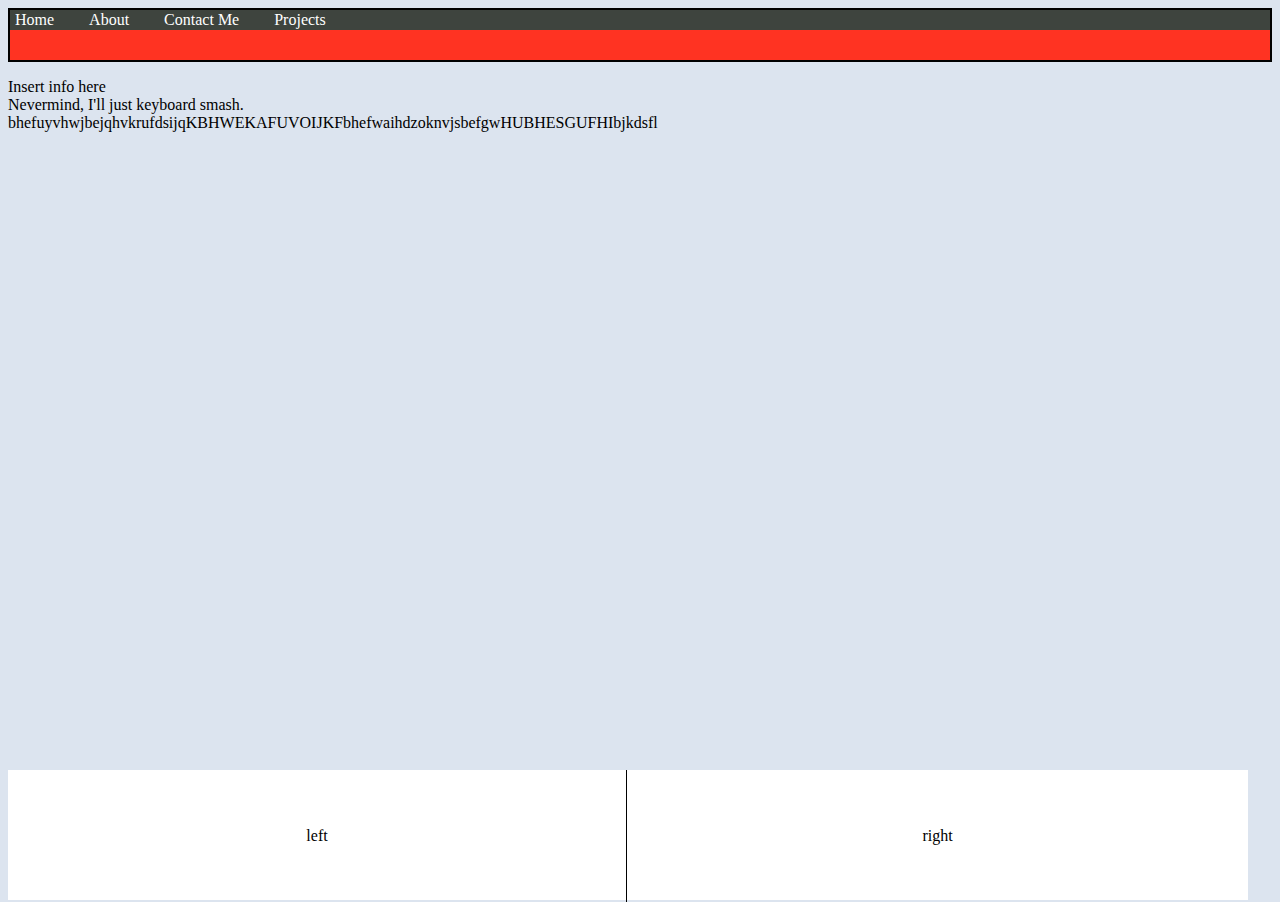
<file: index.html>
<!DOCTYPE html>
<html>
	<head>
		<title>Home</title>
		<link rel="stylesheet" href="../styles/styles.css">
		<meta charset="UTF-8">
		<style>
			nav {
				border: 2px solid black;
				background-color: #ff3322;
				height: 50px;
				line-height: 10px;
			}
			nav ul li {
				float: left;
				padding: 5px;
				padding-right: 30px;
			}
			nav ul ul {
				display: none;
			}
			nav ul li:hover > ul {
				display: block;
			}
			#footer {
			height: 130px;
			width: 1240px;
			background-color: #ffffff;
			color: #000000;
			position: absolute;
			bottom: 0px;
			z-index 10;
			text-align: center; 
			line-height: 100px;
			}
			
		</style>
	</head>
	<body style="background-color: #dce4ef;">
		<nav>
			<ul>
				<li id="home"><a href="index.html">Home</a></li>
				<li id="about"><a href="about.html">About</a></li>
				<li id="contact"><a href="contact.html">Contact Me</a></li>
				<li id="projects"><a href="projects.html">Projects</a>
				<ul>
					<li id="fence"><a href="#">Fencing Game</a></li>
				</ul>
				</li>
			</ul>
		</nav>
		<div>
			<p>Insert info here </br> Nevermind, I'll just keyboard smash. </br> bhefuyvhwjbejqhvkrufdsijqKBHWEKAFUVOIJKFbhefwaihdzoknvjsbefgwHUBHESGUFHIbjkdsfl</p>
		</div>
		<div id="footer">
			<div style="float: left; border-right: 1px solid black; width: 618px;">
				<p>left</p>
			</div>
			<div style="border-left; 1px solid black;">
				<p>right</p>
			</div>
		</div>
	</body>
</html>
</file>
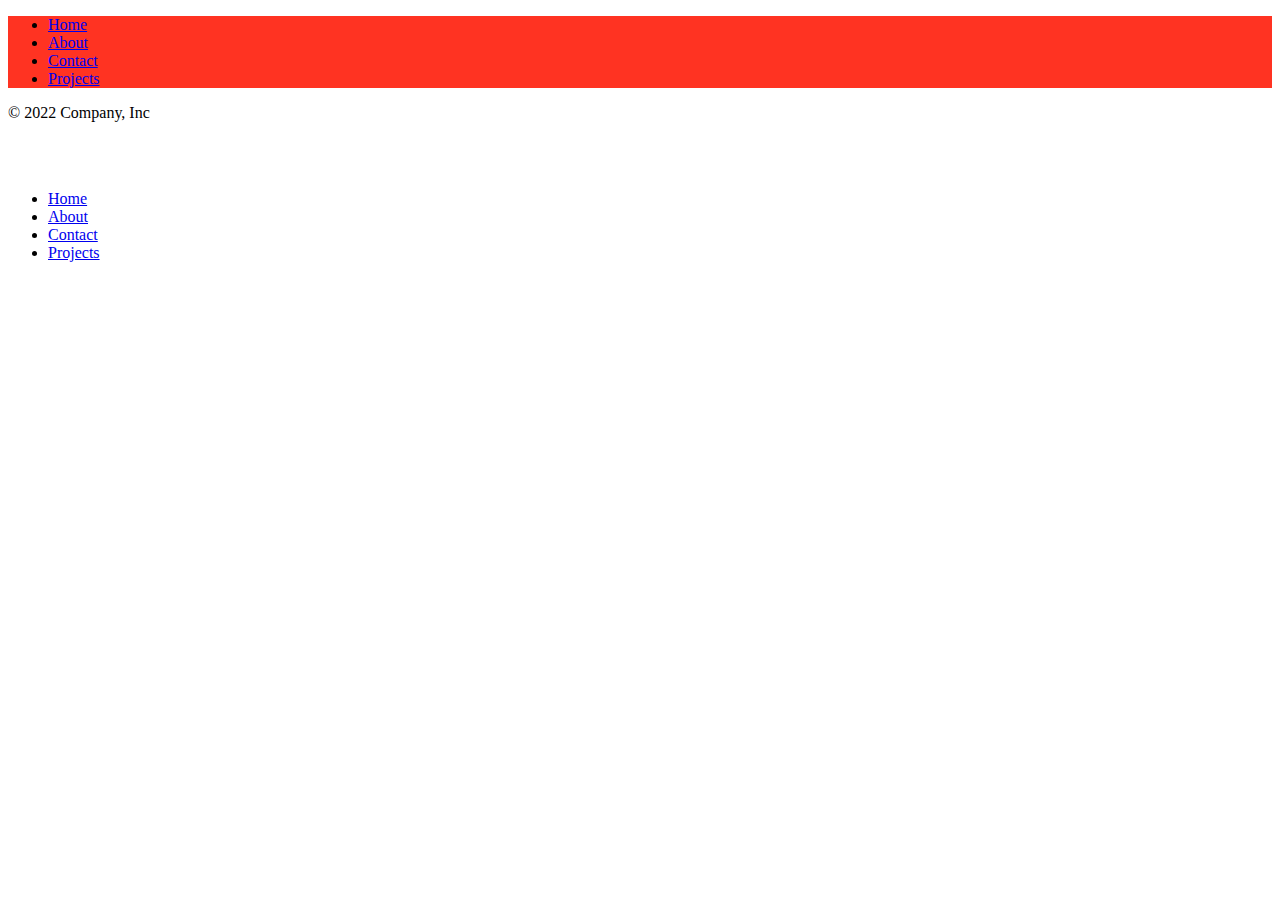
<file: HTML/index.html>
<!DOCTYPE html>
<html lang="en">
    <head>
        <title>Home</title>
        <link href="https://cdn.jsdelivr.net/npm/bootstrap@5.2.2/dist/css/bootstrap.min.css" rel="stylesheet" integrity="sha384-Zenh87qX5JnK2Jl0vWa8Ck2rdkQ2Bzep5IDxbcnCeuOxjzrPF/et3URy9Bv1WTRi" crossorigin="anonymous">
        <meta charset="UTF-8">
        <meta name="viewport" content="width=device-width, initial-scale=1">
        <style>
			header {
				background-color: #ff3322;
			}
		</style>
    </head>
    <body>
        <!-- code from https://getbootstrap.com/docs/5.2/examples/headers/ -->
        <div class="container">
            <header class="d-flex justify-content-center py-3">
              <ul class="nav nav-pills">
                <li class="nav-item"><a href="#" class="nav-link active" aria-current="page">Home</a></li>
                <li class="nav-item"><a href="about.html" class="nav-link">About</a></li>
                <li class="nav-item"><a href="contact.html" class="nav-link">Contact</a></li>
                <li class="nav-item"><a href="projects.html" class="nav-link">Projects</a></li>
              </ul>
            </header>
          </div>
          <div>
            <!--random stock background, scale to screen, add a caption.-->
          </div>
          <!-- code from https://getbootstrap.com/docs/5.2/examples/footers/ -->
          <div class="container">
            <footer class="d-flex flex-wrap justify-content-between align-items-center py-3 my-4 border-top">
              <p class="col-md-4 mb-0 text-muted">© 2022 Company, Inc</p>
          
              <a href="/" class="col-md-4 d-flex align-items-center justify-content-center mb-3 mb-md-0 me-md-auto link-dark text-decoration-none">
                <svg class="bi me-2" width="40" height="32"><use xlink:href="#bootstrap"></use></svg>
              </a>
          
              <ul class="nav col-md-4 justify-content-end">
                <li class="nav-item"><a href="index.html" class="nav-link px-2 text-muted">Home</a></li>
                <li class="nav-item"><a href="about.html" class="nav-link px-2 text-muted">About</a></li>
                <li class="nav-item"><a href="contact.html" class="nav-link px-2 text-muted">Contact</a></li>
                <li class="nav-item"><a href="projects.html" class="nav-link px-2 text-muted">Projects</a></li>
              </ul>
            </footer>
          </div>
    </body>
</html>
</file>
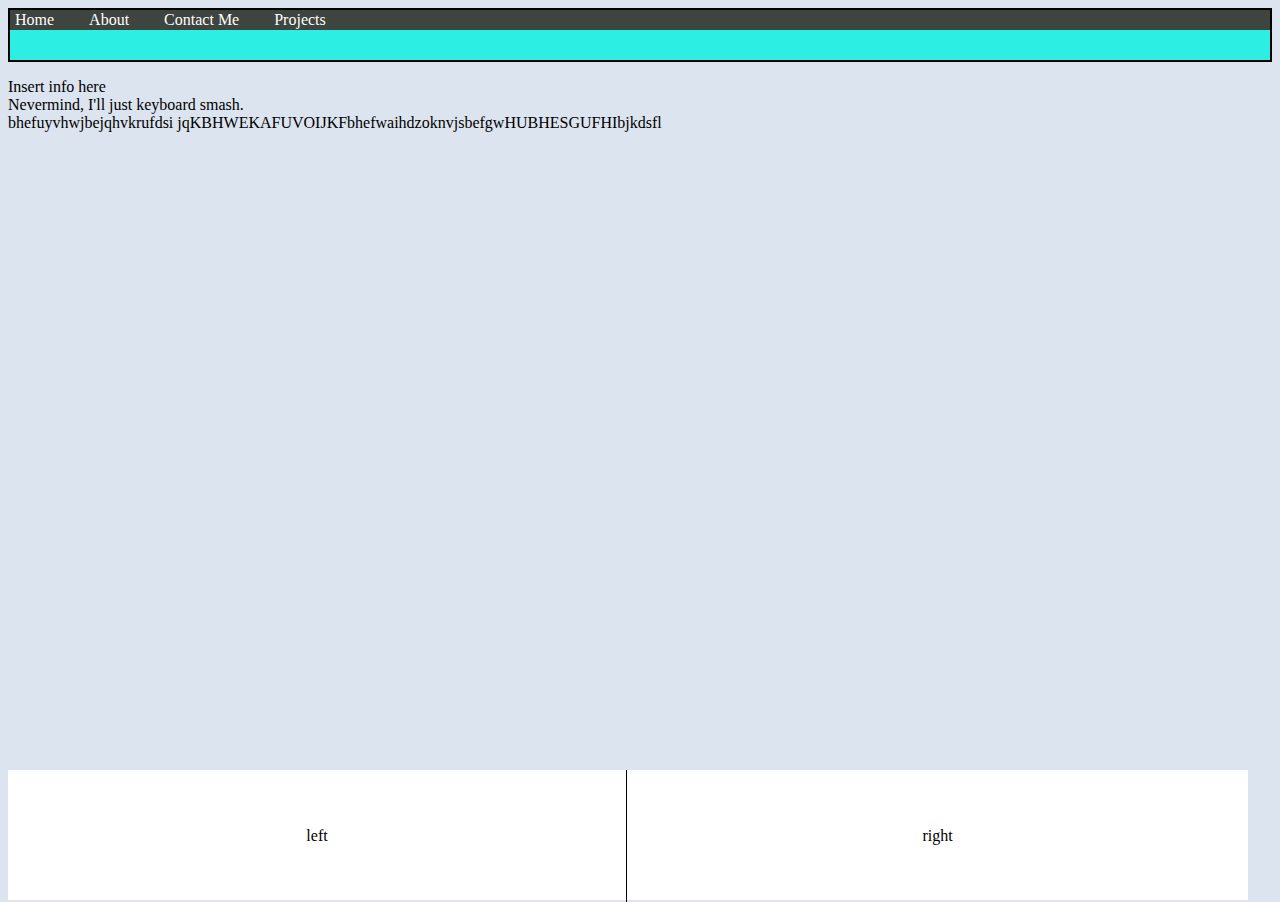
<file: about.html>
<!DOCTYPE html>
<html>
	<head>
		<title>Home</title>
		<link rel="stylesheet" href="../styles/styles.css">
		<meta charset="UTF-8">
		<style>
			nav {
				border: 2px solid black;
				background-color: #2deee3;
				height: 50px;
				line-height: 10px;
			}
			nav ul li {
				float: left;
				padding: 5px;
				padding-right: 30px;
			}
			nav ul ul {
				display: none;
			}
			nav ul li:hover > ul {
				display: block;
			}
			#footer {
			height: 130px;
			width: 1240px;
			background-color: #ffffff;
			color: #000000;
			position: absolute;
			bottom: 0px;
			z-index 10;
			text-align: center; 
			line-height: 100px;
			}
		</style>
	</head>
	<body style="background-color: #dce4ef;">
		<nav>
			<ul>
				<li id="home"><a href="index.html">Home</a></li>
				<li id="about"><a href="about.html">About</a></li>
				<li id="contact"><a href="contact.html">Contact Me</a></li>
				<li id="projects"><a href="projects.html">Projects</a>
				<ul>
					<li id="fence"><a href="#">Fencing Game</a></li>
				</ul>
				</li>
			</ul>
		</nav>
		<div>
			<p>Insert info here </br> Nevermind, I'll just keyboard smash. </br> bhefuyvhwjbejqhvkrufdsi
			jqKBHWEKAFUVOIJKFbhefwaihdzoknvjsbefgwHUBHESGUFHIbjkdsfl</p>
		</div>
		<div id="footer">
			<div style="float: left; border-right: 1px solid black; width: 618px;">
				<p>left</p>
			</div>
			<div style="border-left; 1px solid black;">
				<p>right</p>
			</div>
		</div>
	</body>
</html>
</file>
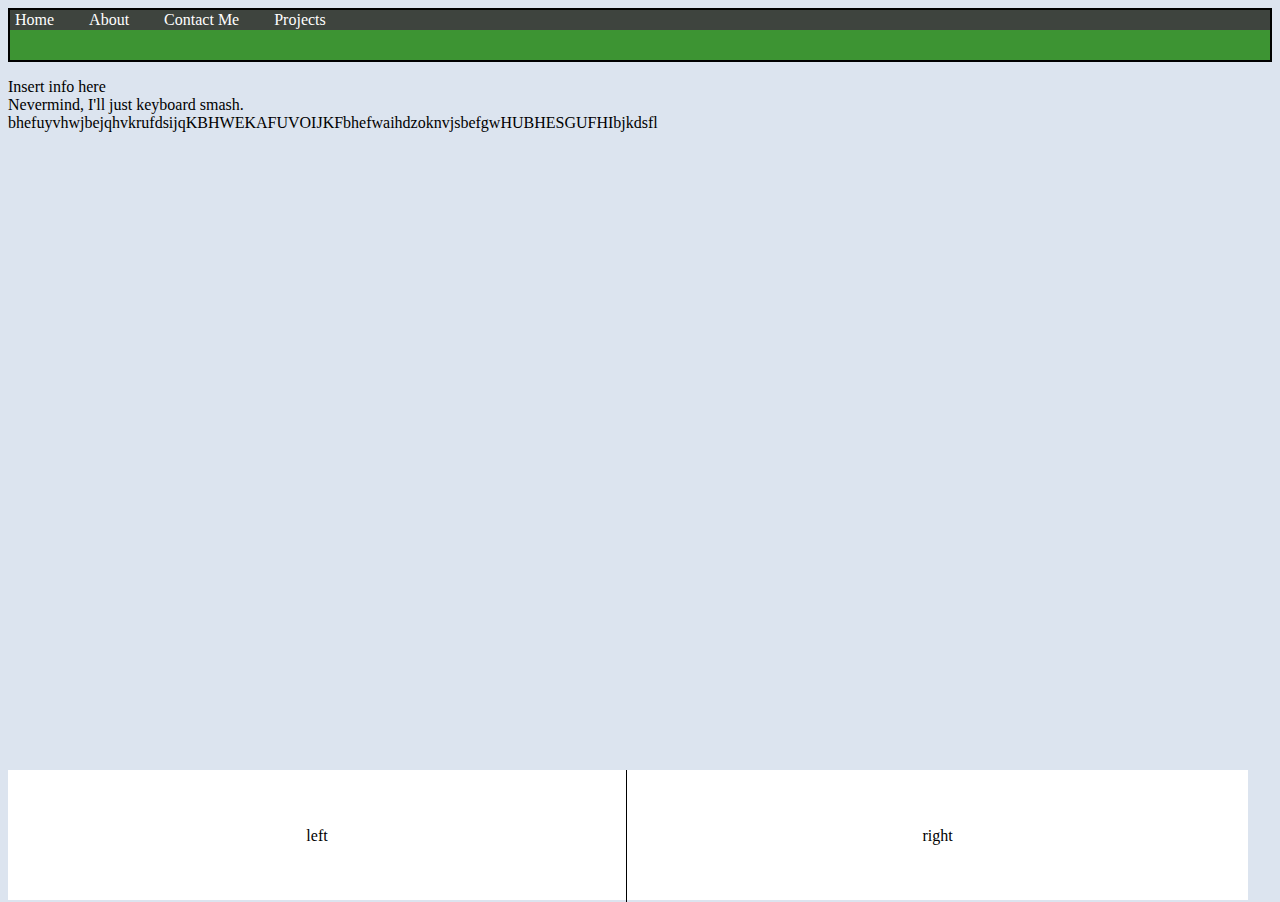
<file: contact.html>
<!DOCTYPE html>
<html>
	<head>
		<title>Home</title>
		<link rel="stylesheet" href="../styles/styles.css">
		<meta charset="UTF-8">
		<style>
			nav {
				border: 2px solid black;
				background-color: #3d9433;
				height: 50px;
				line-height: 10px;
			}
			nav ul li {
				float: left;
				padding: 5px;
				padding-right: 30px;
			}
			nav ul ul {
				display: none;
			}
			nav ul li:hover > ul {
				display: block;
			}
			#footer {
			height: 130px;
			width: 1240px;
			background-color: #ffffff;
			color: #000000;
			position: absolute;
			bottom: 0px;
			z-index 10;
			text-align: center; 
			line-height: 100px;
			}
		</style>
	</head>
	<body style="background-color: #dce4ef;">
		<nav>
			<ul>
				<li id="home"><a href="index.html">Home</a></li>
				<li id="about"><a href="about.html">About</a></li>
				<li id="contact"><a href="contact.html">Contact Me</a></li>
				<li id="projects"><a href="projects.html">Projects</a>
				<ul>
					<li id="fence"><a href="#">Fencing Game</a></li>
				</ul>
				</li>
			</ul>
		</nav>
				<div>
			<p>Insert info here </br> Nevermind, I'll just keyboard smash. </br> bhefuyvhwjbejqhvkrufdsijqKBHWEKAFUVOIJKFbhefwaihdzoknvjsbefgwHUBHESGUFHIbjkdsfl</p>
		</div>
		<div id="footer">
			<div style="float: left; border-right: 1px solid black; width: 618px;">
				<p>left</p>
			</div>
			<div style="border-left; 1px solid black;">
				<p>right</p>
			</div>
		</div>
	</body>
</html>
</file>
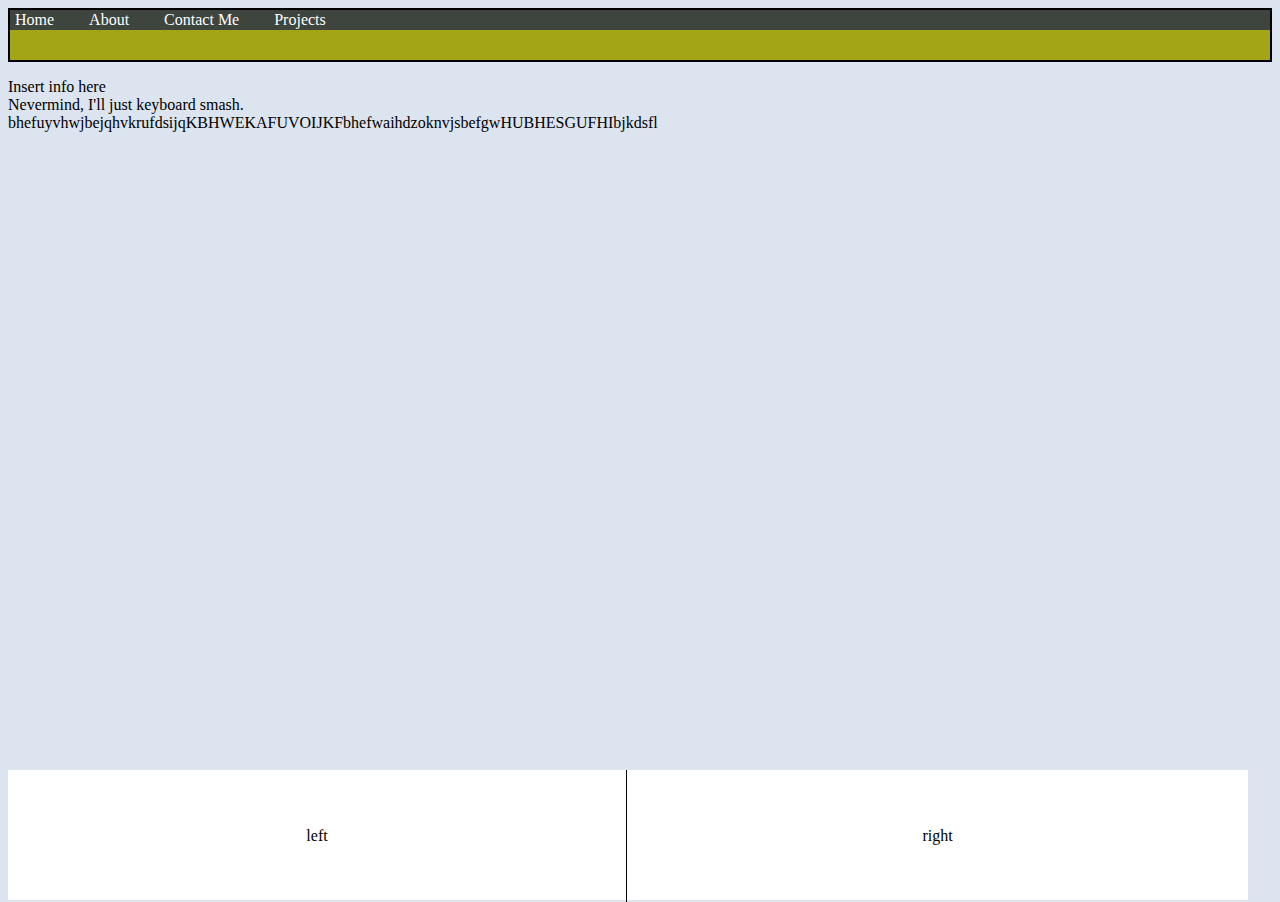
<file: projects.html>
<!DOCTYPE html>
<html>
	<head>
		<title>Home</title>
		<link rel="stylesheet" href="../styles/styles.css">
		<meta charset="UTF-8">
		<style>
			nav {
				border: 2px solid black;
				background-color: #a3a416;
				height: 50px;
				line-height: 10px;
			}
			nav ul li {
				float: left;
				padding: 5px;
				padding-right: 30px;
			}
			nav ul ul {
				display: none;
			}
			nav ul li:hover > ul {
				display: block;
			}
			#footer {
			height: 130px;
			width: 1240px;
			background-color: #ffffff;
			color: #000000;
			position: absolute;
			bottom: 0px;
			z-index 10;
			text-align: center; 
			line-height: 100px;
			}
		</style>
	</head>
	<body style="background-color: #dce4ef;">
		<nav>
			<ul>
				<li id="home"><a href="index.html">Home</a></li>
				<li id="about"><a href="about.html">About</a></li>
				<li id="contact"><a href="contact.html">Contact Me</a></li>
				<li id="projects"><a href="projects.html">Projects</a>
				<ul>
					<li id="fence"><a href="#">Fencing Game</a></li>
				</ul>
				</li>
			</ul>
		</nav>
		<div>
			<p>Insert info here </br> Nevermind, I'll just keyboard smash. </br> bhefuyvhwjbejqhvkrufdsijqKBHWEKAFUVOIJKFbhefwaihdzoknvjsbefgwHUBHESGUFHIbjkdsfl</p>
		</div>
		<div id="footer">
			<div style="float: left; border-right: 1px solid black; width: 618px;">
				<p>left</p>
			</div>
			<div style="border-left; 1px solid black;">
				<p>right</p>
			</div>
		</div>
	</body>
</html>
</file>
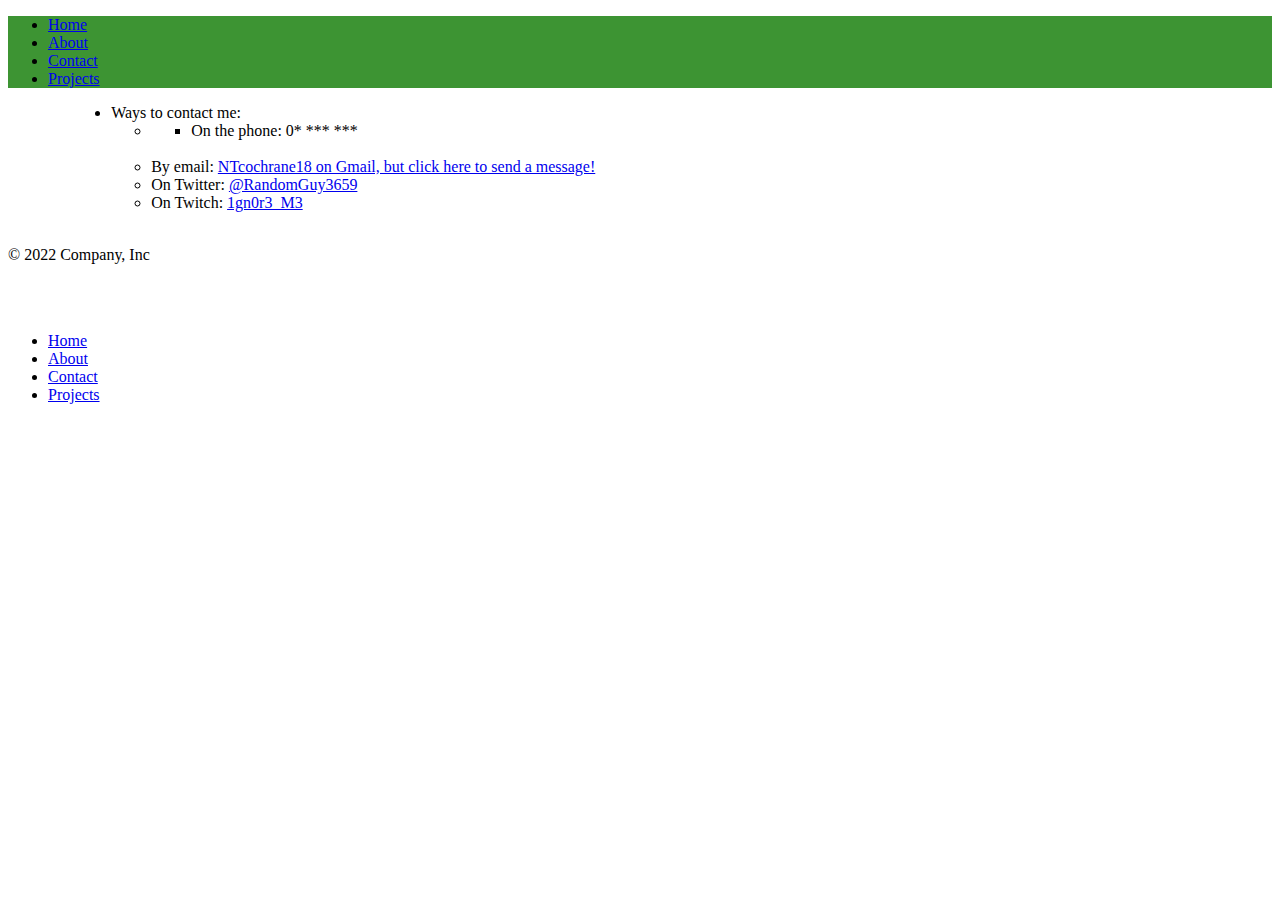
<file: HTML/contact.html>
<!DOCTYPE html>
<html lang="en">
    <head>
        <title>Contact Me</title>
        <link href="https://cdn.jsdelivr.net/npm/bootstrap@5.2.2/dist/css/bootstrap.min.css" rel="stylesheet" integrity="sha384-Zenh87qX5JnK2Jl0vWa8Ck2rdkQ2Bzep5IDxbcnCeuOxjzrPF/et3URy9Bv1WTRi" crossorigin="anonymous">
        <meta charset="UTF-8">
        <meta name="viewport" content="width=device-width, initial-scale=1">
        <style>
			header {
				background-color: #3d9433;
			}
		</style>
    </head>
    <body>
        <!-- code from https://getbootstrap.com/docs/5.2/examples/headers/ -->
        <div class="container">
            <header class="d-flex justify-content-center py-3">
              <ul class="nav nav-pills">
                <li class="nav-item"><a href="index.html" class="nav-link">Home</a></li>
                <li class="nav-item"><a href="about.html" class="nav-link">About</a></li>
                <li class="nav-item"><a href="#" class="nav-link active" aria-current="page">Contact</a></li>
                <li class="nav-item"><a href="projects.html" class="nav-link">Projects</a></li>
              </ul>
            </header>
          </div>
          <div style="position: relative; margin-left: 5%;">
            <!-- code from https://getbootstrap.com/docs/5.2/examples/cheatsheet/ -->
			<ul class="list-unstyled">
			  <li>Ways to contact me:
				<ul>
				  <li>
					<ul class="list-inline">
					  <li class="list-inline-item">On the phone: 0* *** *** </li>
					  <li class="list-inline-item" style="color: #ffffff;">Sorry, but I cannot give out my number at this time.</li>
				  	</ul>
				  </li>
				  <li>By email: <a href="mailto:NTcochrane18@gmail.com?bcc=RandomGuy3659@gmail.com?subject=Sent%20from%20your%20Portfolio%20Contact%20Page">NTcochrane18 on Gmail, but click here to send a message!</a></li>
				  <li>On Twitter: <a href="https://twitter.com/RandomGuy3659">@RandomGuy3659</a></li>
				  <li>On Twitch: <a href="https://www.twitch.tv/1gn0r3_m3">1gn0r3_M3</a></li>
				</ul>
			  </li>
			  <li style="color: #FFFFFF; position: relative; margin-left: 5%;">There is no reason to call though, really.</li>
			</ul>
          </div>
          <!-- code from https://getbootstrap.com/docs/5.2/examples/footers/ -->
          <div class="container">
            <footer class="d-flex flex-wrap justify-content-between align-items-center py-3 my-4 border-top">
              <p class="col-md-4 mb-0 text-muted">© 2022 Company, Inc</p>
          
              <a href="/" class="col-md-4 d-flex align-items-center justify-content-center mb-3 mb-md-0 me-md-auto link-dark text-decoration-none">
                <svg class="bi me-2" width="40" height="32"><use xlink:href="#bootstrap"></use></svg>
              </a>
          
              <ul class="nav col-md-4 justify-content-end">
                <li class="nav-item"><a href="index.html" class="nav-link px-2 text-muted">Home</a></li>
                <li class="nav-item"><a href="about.html" class="nav-link px-2 text-muted">About</a></li>
                <li class="nav-item"><a href="contact.html" class="nav-link px-2 text-muted">Contact</a></li>
                <li class="nav-item"><a href="projects.html" class="nav-link px-2 text-muted">Projects</a></li>
              </ul>
            </footer>
          </div>
    </body>
</html>
</file>
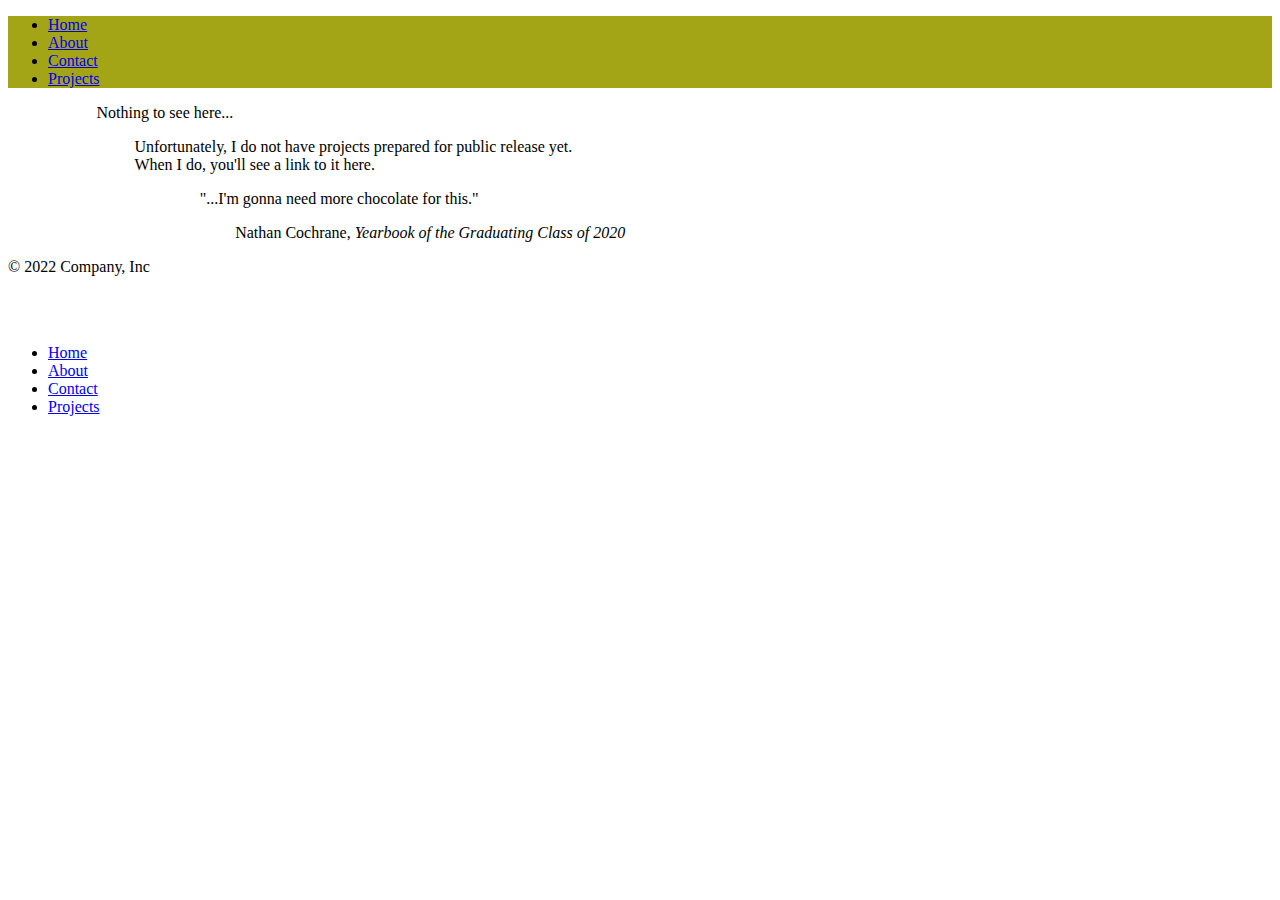
<file: HTML/projects.html>
<!DOCTYPE html>
<html lang="en">
    <head>
        <title>Projects</title>
        <link href="https://cdn.jsdelivr.net/npm/bootstrap@5.2.2/dist/css/bootstrap.min.css" rel="stylesheet" integrity="sha384-Zenh87qX5JnK2Jl0vWa8Ck2rdkQ2Bzep5IDxbcnCeuOxjzrPF/et3URy9Bv1WTRi" crossorigin="anonymous">
        <meta charset="UTF-8">
        <meta name="viewport" content="width=device-width, initial-scale=1">
        <style>
			header {
				background-color: #a3a416;
			}
		</style>
    </head>
    <body>
        <!-- code from https://getbootstrap.com/docs/5.2/examples/headers/ -->
        <div class="container">
            <header class="d-flex justify-content-center py-3">
              <ul class="nav nav-pills">
                <li class="nav-item"><a href="index.html" class="nav-link">Home</a></li>
                <li class="nav-item"><a href="about.html" class="nav-link">About</a></li>
                <li class="nav-item"><a href="contact.html" class="nav-link">Contact</a></li>
                <li class="nav-item"><a href="#" class="nav-link active" aria-current="page">Projects</a></li>
              </ul>
            </header>
          </div>
          <div style="position: relative; left: 7%;">
            <!-- code from https://getbootstrap.com/docs/5.2/examples/cheatsheet/ -->
			<p class="h1">Nothing to see here...</p>
			<div class="bd-example" style="position: relative; left: 3%;">
				<p class="lead">
					Unfortunately, I do not have projects prepared for public release yet.<br/>
					When I do, you'll see a link to it here.
				</p>
			</div>
			<blockquote class="blockquote" style="position: relative; left: 5%;">
				<p>"...I'm gonna need more chocolate for this."</p>
				<footer class="blockquote-footer" style="position: relative; left: 3%;">Nathan Cochrane, <cite title="Source Title">Yearbook of the Graduating Class of 2020 </cite></footer>
				</blockquote>
          </div>
          <!-- code from https://getbootstrap.com/docs/5.2/examples/footers/ -->
          <div class="container">
            <footer class="d-flex flex-wrap justify-content-between align-items-center py-3 my-4 border-top">
              <p class="col-md-4 mb-0 text-muted">© 2022 Company, Inc</p>
          
              <a href="/" class="col-md-4 d-flex align-items-center justify-content-center mb-3 mb-md-0 me-md-auto link-dark text-decoration-none">
                <svg class="bi me-2" width="40" height="32"><use xlink:href="#bootstrap"></use></svg>
              </a>
          
              <ul class="nav col-md-4 justify-content-end">
                <li class="nav-item"><a href="index.html" class="nav-link px-2 text-muted">Home</a></li>
                <li class="nav-item"><a href="about.html" class="nav-link px-2 text-muted">About</a></li>
                <li class="nav-item"><a href="contact.html" class="nav-link px-2 text-muted">Contact</a></li>
                <li class="nav-item"><a href="projects.html" class="nav-link px-2 text-muted">Projects</a></li>
              </ul>
            </footer>
          </div>
    </body>
</html>
</file>
<file: styles/styles.css>
body {
	background-color: #f1f1f1;
}
a:hover {
	color: blue;
}
a:active {
	color: yellow;
}
a:visited {
	color: purple;
}
ul {
	list-style-type: none;
	margin: 0;
	padding: 0;
	overflow: hidden;
	background-color: #3e443e;
}
li {
	float: left;
}
li a {
	display: block;
	color: white;
	text-align: center;
	padding: 14px, 16px;
	text-decoration: none;
}
nav {
	border: 2px solid black;
	height: 50px;
	line-height: 10px;
}
nav ul li {
	float: left;
	padding: 5px;
	padding-right: 30px;
}
nav ul ul {
	display: none;
}
nav ul li:hover > ul {
	display: block;
}
#footer {
	height: 130px;
	width: 1240px;
	background-color: #ffffff;
	color: #000000;
	position: absolute;
	bottom: 0px;
	z-index 10;
	text-align: center; 
	line-height: 100px;
}
</file>
